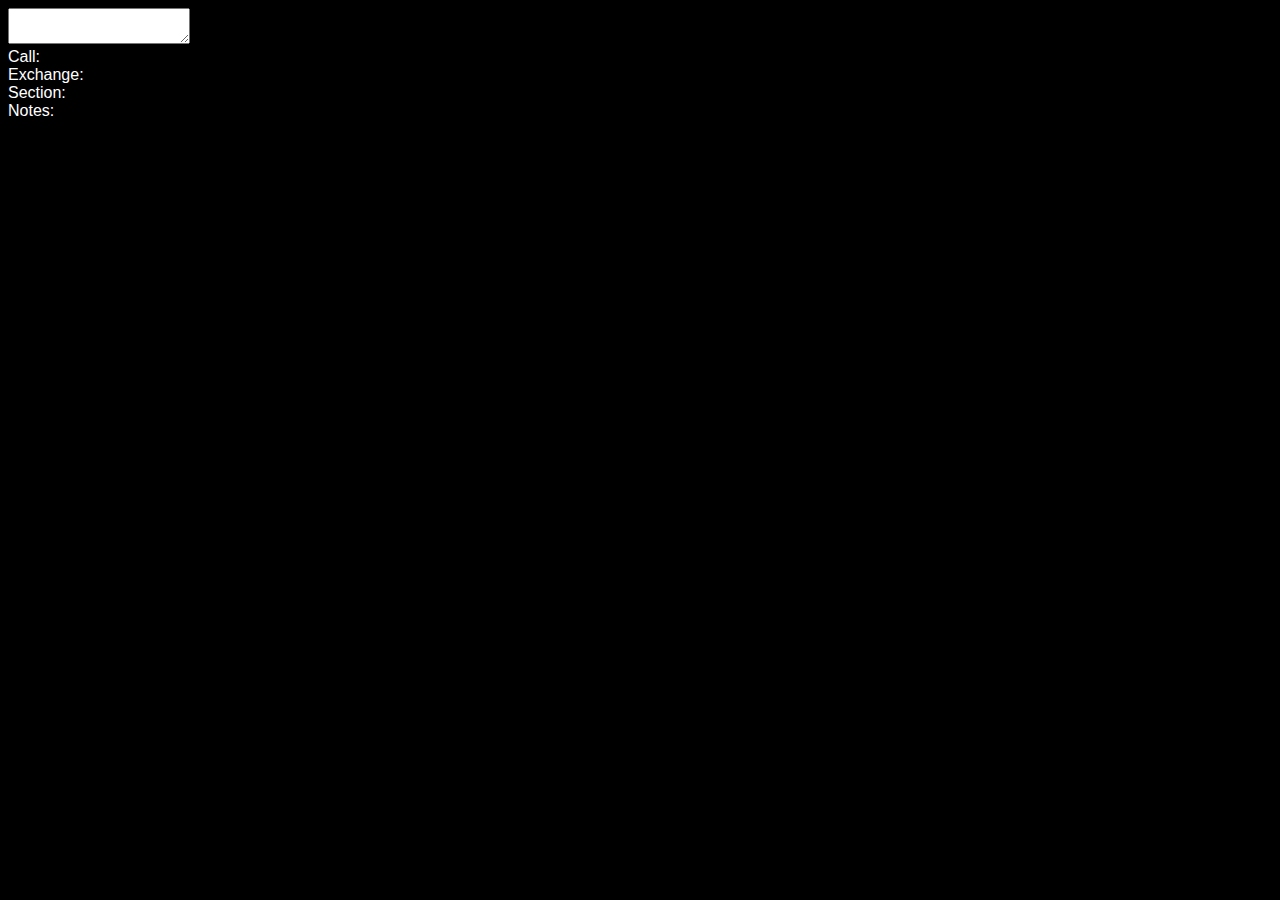
<file: logger/parse.html>
<!DOCTYPE html>
<html lang="en">
<head>
	<meta charset="UTF-8">
	<title></title>
<style>
body {
	background-color: black;
	color: white;
	font-family: sans-serif;
}
</style>
</head>
<body>

	<textarea id="input"></textarea>
	<div>Call: <span id="call"></span></div>
	<div>Exchange: <span id="exchange"></span></div>
	<div>Section: <span id="section"></span></div>
	<div>Notes: <span id="notes"></span></div>
<script>

	let input    = document.getElementById("input");

	let rgex = {
		call:     /\b([vwank][a-z]?[0-9][a-z]{1,5})(\/\w+)?\b/i,
		exchange: /\b([0-9]+)([a-f]b?)\b/i,
		section:  /\b([a-z]{2,3})\b/i,
		dxcall:   /\b([a-z0-9]{1,3}[0-9][a-z0-9]{0,3}[a-z])\b/i,
		notes:    /\[(.*)\]/i
	};

	let output = {
		call:     document.getElementById("call"),
		exchange: document.getElementById("exchange"),
		section:  document.getElementById("section"),
		notes:    document.getElementById("notes")
	};


	let data = {
		call:    null,
		class:   null,
		tx:      null,
		section: null,
		notes:   null
	};

	input.addEventListener("input", function(e) {

		output.call.innerHTML     = null;
		output.exchange.innerHTML = null;
		output.section.innerHTML  = null;
		output.notes.innerHTML    = null;

		data.call    = null;
		data.class   = null;
		data.tx      = null;
		data.section = null;
		data.notes   = null;

		let incoming = input.value;


		let findnotes = rgex.notes.exec(incoming);
		if (findnotes) {
			output.notes.innerHTML = data.notes = findnotes[1];
			incoming = incoming.replace(rgex.notes, "");
		}

		let findcall = rgex.call.exec(incoming);
		if (findcall) output.call.innerHTML = data.call = findcall[1].toUpperCase();

		let findex = rgex.exchange.exec(incoming);
		if (findex) {
			output.exchange.innerHTML = findex[0].toUpperCase();
			data.tx    = findex[1];
			data.class = findex[2].toUpperCase();
		}

		let findsec = rgex.section.exec(incoming);
		if (findsec) {
			output.section.innerHTML = data.section = findsec[1].toUpperCase();

			if (data.section == "DX") {
				let finddx = rgex.dxcall.exec(incoming);
				if (finddx) output.call.innerHTML = data.call = finddx[1].toUpperCase();
			}

		}

		console.log(data);


	});

	input.onkeydown = function (e) {
		if (e.keyCode == 13) {
			alert("enter");
		}
	};

</script>

</body>
</html>
</file>
